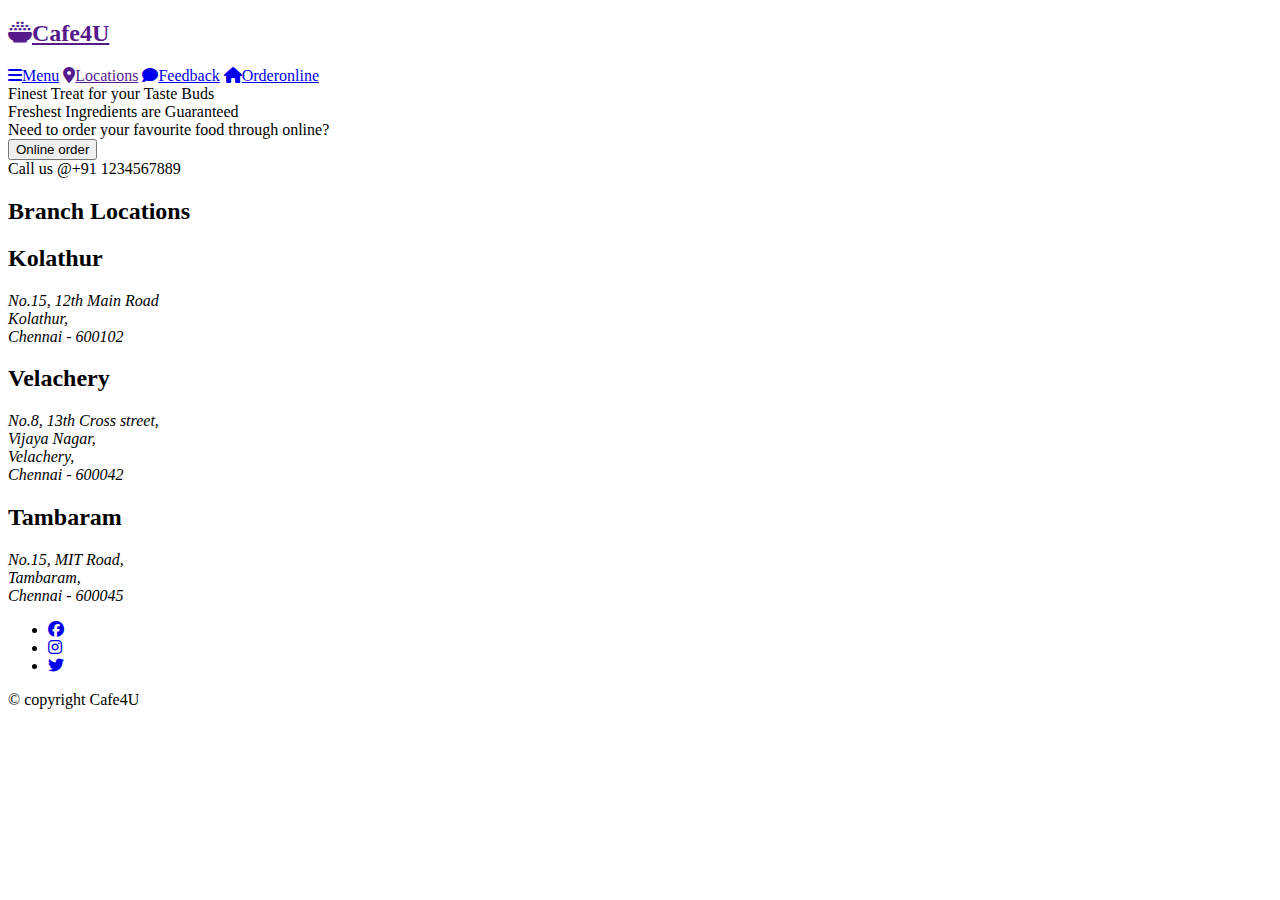
<file: cafe4u/index.html>
<!DOCTYPE html>
<html lang="en">
    <head>
        <meta charset="UTF-8">
        <meta http-equiv="'X-UA-Compatible" content="IE=edge">
        <meta name="viewport" content="width=device-width, initial-scale=1.0">
        <title>Cafe4U - Restaurant in chennai</title>
        <link rel="stylesheet" href="https://cdnjs.cloudflare.com/ajax/libs/font-awesome/6.1.2/css/all.min.css">
        <link rel="stylesheet" href="C:\full stack web development\html\practice\cafe4u\css\style.css">    
    </head>
    <body>
        <div class="landing">
            <header>
                <a href="" id="logo"><h2><i class="fa-solid fa-bowl-rice"></i>Cafe4U</h2></a>
            <nav>
                <a href="C:\full stack web development\html\practice\menu\index.html"><i class="fa-solid fa-bars"></i>Menu</a>
                <a href=""><i class="fa-solid fa-location-dot"></i>Locations</a>
                <a href="C:\full stack web development\practice all\forms\index.html"><i class="fa-solid fa-comment"></i>Feedback</a>
                <a href="C:\full stack web development\html\practice\order online\index.html"><i class="fa-solid fa-house"></i>Orderonline</a>
            </nav>
            </header>
        <div class="maintext">
            <div class="tagline1">
                Finest Treat for your Taste Buds
            </div>
            <div class="tagline2">
                Freshest Ingredients are Guaranteed
           </div>
           <div class="tagline3">
                Need to order your favourite food through online?
           </div>
           <div>
           <button>Online order</button>
        </div>
        <div class="callus">
            Call us @+91 1234567889
           </div>
        </div>
        
        <h2 id="locheading">Branch Locations</h2>
        <div class="locations">
            <div class="kolathur">
                <h2>Kolathur</h2>
                <address>
                    No.15, 12th Main Road</br>
                    Kolathur,</br>
                    Chennai - 600102
                </address>
            </div>
            <div class="velachery">
                <h2>Velachery</h2>
                <address>
                    No.8, 13th Cross street,</br>
                    Vijaya Nagar,</br>
                    Velachery,</br>
                    Chennai - 600042
                </address>
            </div>
            <div class="Tambaram">
                <h2>Tambaram</h2>
                <address>
                    No.15, MIT Road,</br>
                    Tambaram,</br>
                    Chennai - 600045
                </address>
            </div>
        </div>
           
        <footer>
            <div class="social-menu">
                <ul>
                    <li><a href="https://www.googleadservices.com/pagead/aclk?sa=L&ai=DChcSEwix8N2G76eAAxXAkmYCHffXAaIYABACGgJzbQ&ohost=www.google.com&cid=CAESbeD26raM3KB3640Ez-pwF-09_CSk2W4UH_diYNHef5_nDwwIfyb8sUcI9p05Lsh-ElIe5ajwNj9HT390ZS8QsCVeCzDJM_6hFcVgf18htpcrqqvSgpfZJCPG05favTqbQKuCC6S7rnW0xOU1Cfg&sig=AOD64_3gsg6aDuC2WJb2aFMaUG-oE23-UQ&adurl&ved=2ahUKEwiuoc6G76eAAxU0bGwGHQiYDHoQqyQoAXoECA4QDA" target="blank"><i class="fab fa-facebook"></i></i></a></li>
                    <li><a href="https://www.instagram.com/" target="blank"><i class="fab fa-instagram"></i></a></li>
                    <li><a href="https://twitter.com/login" target="blank"><i class="fab fa-twitter"></i></a></li>
                </ul>
            </div>
            <div id="copyright">&#169 copyright Cafe4U</div>
        </footer>
    </body>
</html>
</file>
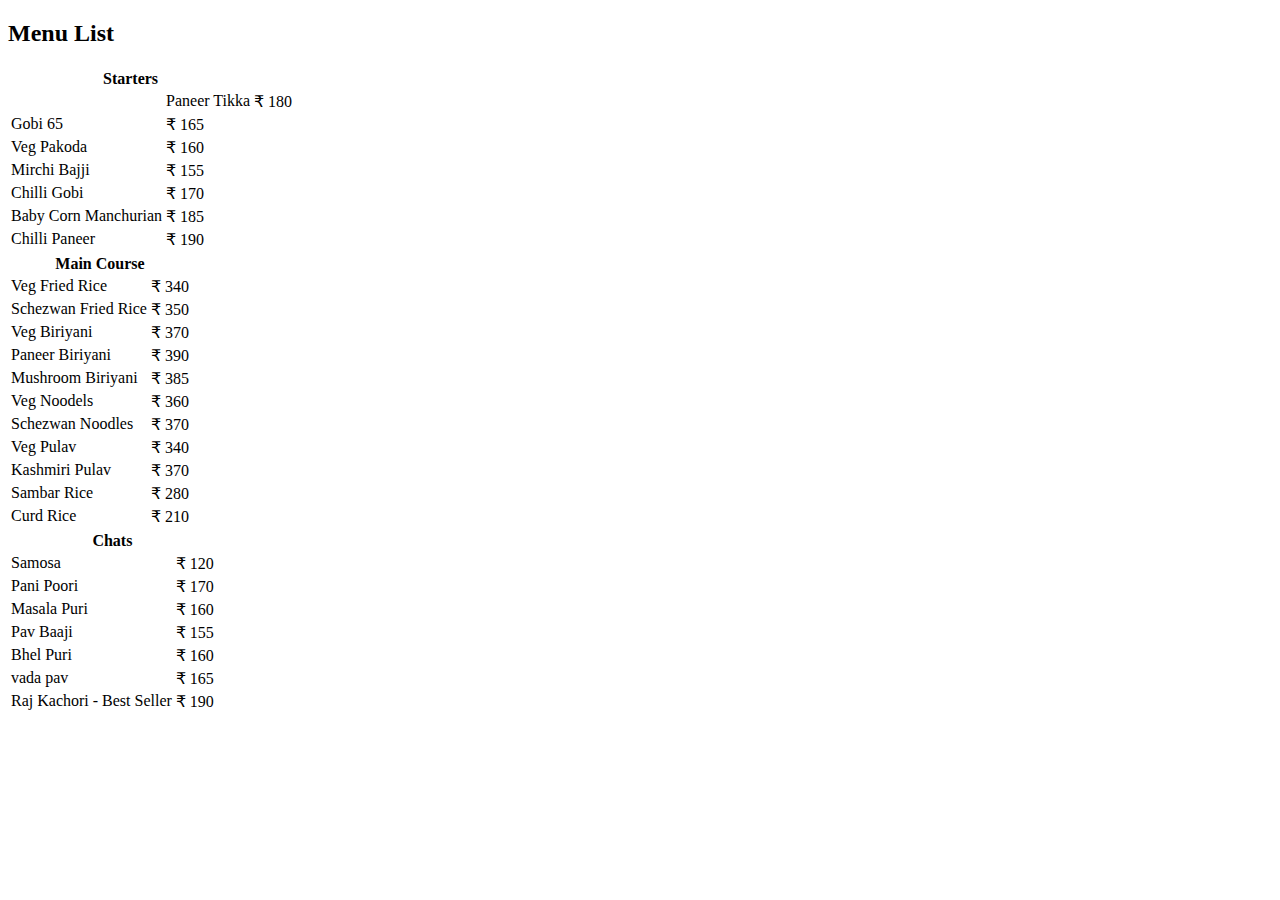
<file: menu/index.html>
<!DOCTYPE html>
<html>
    <head>
        <meta charset="utf-8">
        <meta name="description" content="Free Web tutorials">
        <meta name="keywords" content="HTML, CSS, JavaScript">
        <meta name="author" content="John Doe">
        <meta name="viewport" content="width=device-width, initial-scale=1.0">
        <link rel="stylesheet" href="C:\full stack web development\html\practice\menu\stye.css">
    </head>
    <body>
        <title>Menu</title>
        <h2 id="menuheading">Menu List</h2>
        <div class="menu">
            <div class="starters">
                <table>
                    <th colspan="2">Starters</th>
                    <tr>
                        <td><a href="C:\full stack web development\html\practice\menu\paneer tikka.jpg"></a></td>
                        <td>Paneer Tikka</td>
                        <td>&#8377 180</td>
                    </tr>
                    <tr>
                        <td>Gobi 65</td>
                        <td>&#8377 165</td>
                    </tr>
                    <tr>
                        <td>Veg Pakoda</td>
                        <td>&#8377 160</td>
                    </tr>
                    <tr>
                        <td>Mirchi Bajji</td>
                        <td>&#8377 155</td>
                    </tr>
                    <tr>
                        <td>Chilli Gobi</td>
                        <td>&#8377 170</td>
                    </tr>
                    <tr>
                        <td>Baby Corn Manchurian</td>
                        <td>&#8377 185</td>
                    </tr>
                    <tr>
                        <td>Chilli Paneer</td>
                        <td>&#8377 190</td>
                    </tr>
                </table>
            </div>
            <div class="maincourse">
                <table>
                    <th colspan="2">Main Course</th>
                    <tr>
                        <td>Veg Fried Rice</td>
                        <td>&#8377 340</td>
                    </tr>
                    <tr>
                        <td>Schezwan Fried Rice</td>
                        <td>&#8377 350</td>
                    </tr>
                    <tr>
                        <td>Veg Biriyani</td>
                        <td>&#8377 370</td>
                    </tr>
                    <tr>
                        <td>Paneer Biriyani</td>
                        <td>&#8377 390</td>
                    </tr>
                    <tr>
                        <td>Mushroom Biriyani</td>
                        <td>&#8377 385</td>
                    </tr>
                    <tr>
                        <td>Veg Noodels</td>
                        <td>&#8377 360</td>
                    </tr>
                    <tr>
                        <td>Schezwan Noodles</td>
                        <td>&#8377 370</td>
                    </tr>
                    <tr>
                        <td>Veg Pulav</td>
                        <td>&#8377 340</td>
                    </tr>
                    <tr>
                        <td>Kashmiri Pulav</td>
                        <td>&#8377 370</td>
                    </tr>
                    <tr>
                        <td>Sambar Rice</td>
                        <td>&#8377 280</td>
                    </tr>
                    <tr>
                        <td>Curd Rice</td>
                        <td>&#8377 210</td>
                    </tr>
                </table>
            </div>
            <div class="chats">
                <table>
                    <th colspan="2">Chats</th>
                    <tr>
                        <td>Samosa</td>
                        <td>&#8377 120</td>
                    </tr>
                    <tr>
                        <td>Pani Poori</td>
                        <td>&#8377 170</td>
                    </tr>
                    <tr>
                        <td>Masala Puri</td>
                        <td>&#8377 160</td>
                    </tr>
                    <tr>
                        <td>Pav Baaji</td>
                        <td>&#8377 155</td>
                    </tr>
                    <tr>
                        <td>Bhel Puri</td>
                        <td>&#8377 160</td>
                    </tr>
                    <tr>
                        <td>vada pav</td>
                        <td>&#8377 165</td>
                    </tr>
                    <tr>
                        <td>Raj Kachori - Best Seller</td>
                        <td>&#8377 190</td>
                    </tr>
                </table>
            </div>
        </body>
</html>
</file>
